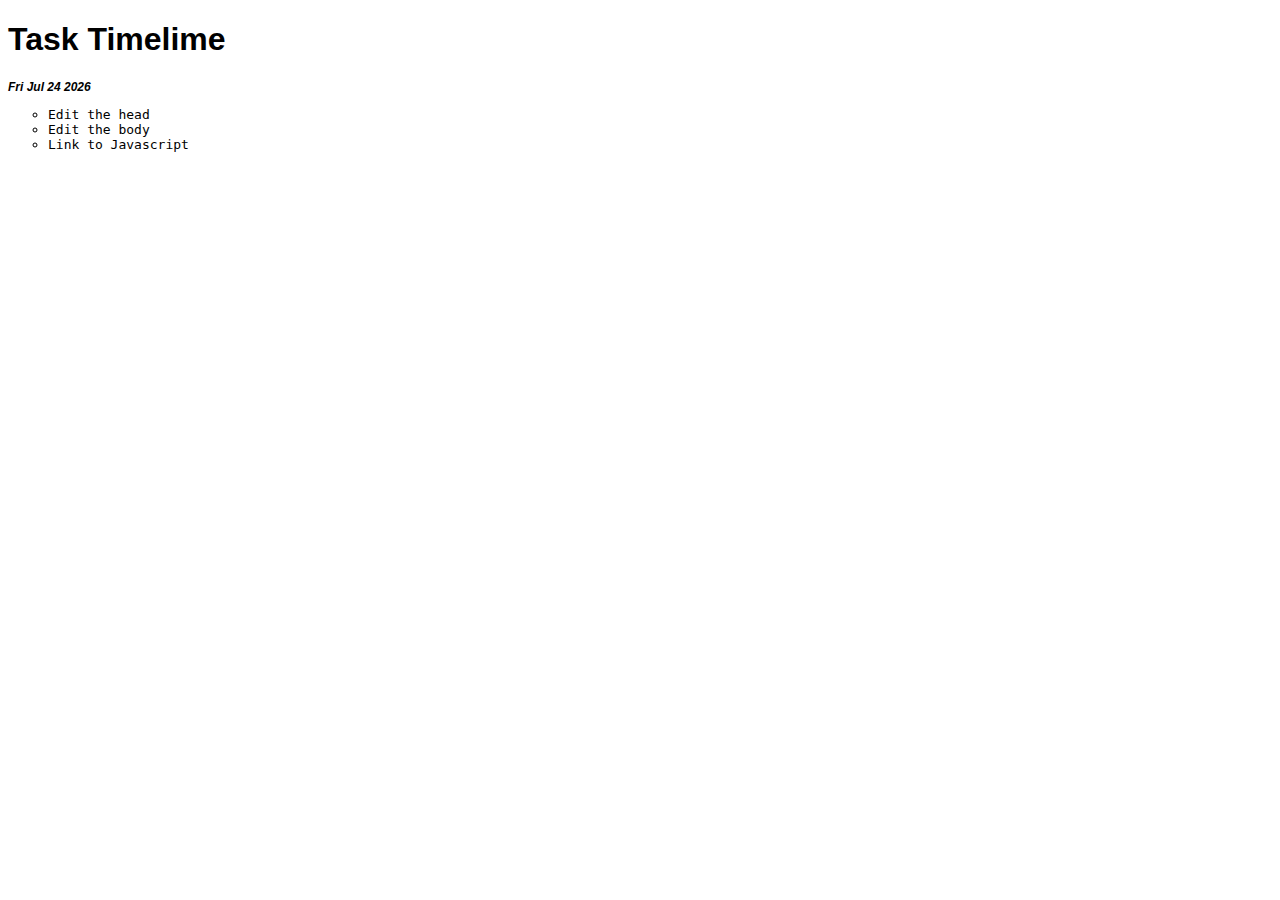
<file: public/index.html>
<!DOCTYPE html>
<html lang="en" dir="ltr">
<head>
    <meta charset="utf-8">
    <title>Task Timeline</title>
    <link rel="stylesheet" href="main.css">
</head>
<body>
    <h1>Task Timelime</h1>
    <p id="date"></p>
    <ul>
        <li class="list">Edit the head</li>
        <li class="list">Edit the body</li>
        <li>Link to Javascript</li>
    </ul>
    <script src="app.js"></script>
    <noscript>You need to enable Javascript to view the full site.</noscript>
</body>
</html>
</file>
<file: public/main.css>
body {
    font-family: helvetica;
}

ul {
    font-family: monospace;
}

li{
    list-style: circle;
}

.list {
    list-style: circle;
}

#date {
    font-size: 12px;
    font-style: italic;
    font-weight: bold;
}
</file>
